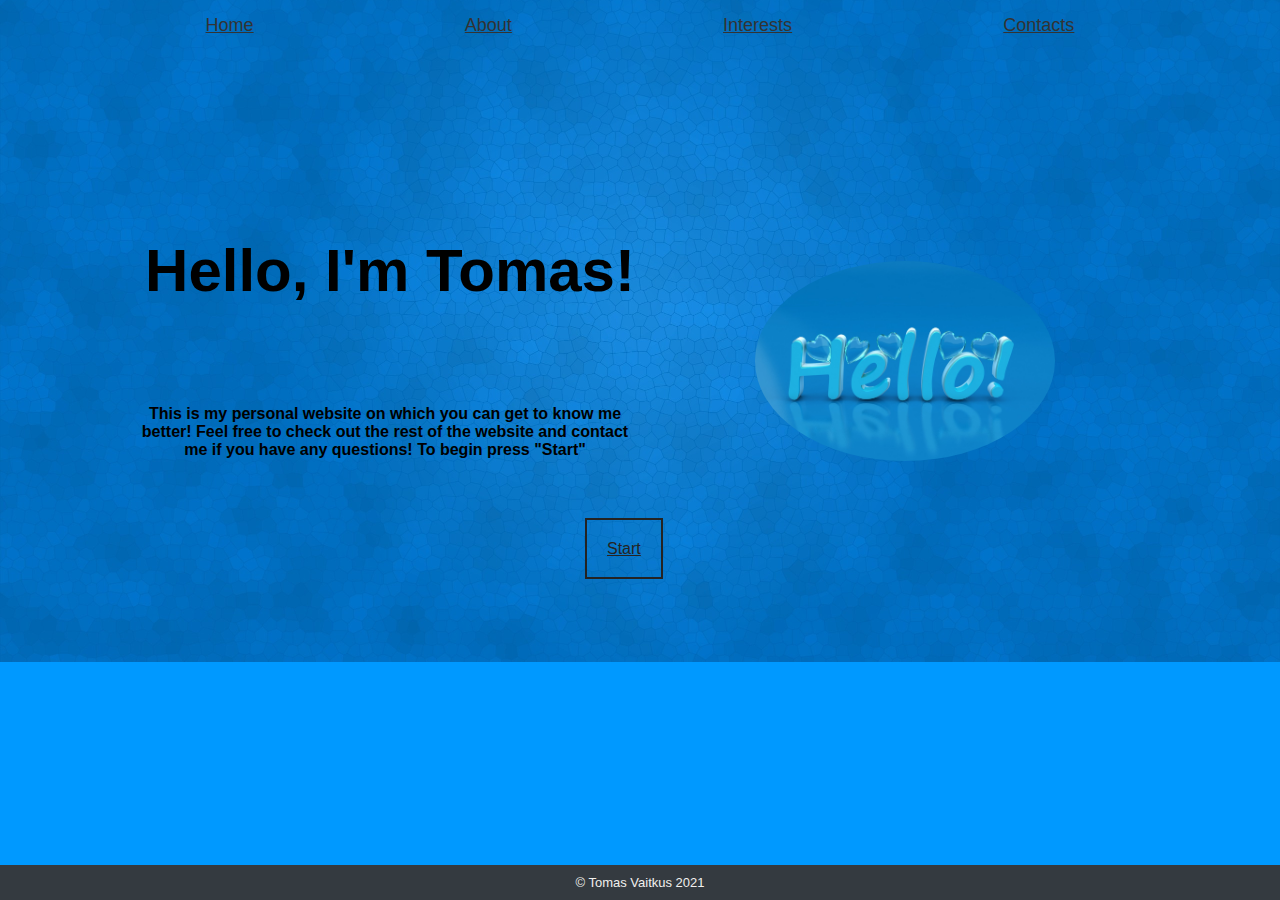
<file: index.html>
<!DOCTYPE html>
<html>
<head>
  <title>Tomas</title>
      <link rel="stylesheet" href="style.css">
</head>
<body class="home">
  <div id="container">
  <header>
    <title>Home</title>
    <nav>
      <ul class="nav-links">
        <li>
        <a class="nav-link" href="index.html">Home</a>
      </li>
    <li>
      <a class="nav-link" href="About.html">About</a>
    </li>
    <li>
    <a class="nav-link" href="Interests.html">Interests</a>
  </li>
    <li>
    <a class="nav-link" href="Contacts.html">Contacts</a>
  </li>
  </ul>
    </nav>
  </header>
  <main>
    <div class="two-column">
      <div class="text">
      <h1> Hello, I'm Tomas! </h1>
      <p> This is my personal website on which you can get to know me better!
      Feel free to check out the rest of the website and contact me
      if you have any questions! To begin press "Start"</p>
    </div>
    <div>
      <img id="first-pic" src="homepic.jpg";
    </div>
    </div>
    <div class="cta">
      <a class="cta-select" href="About.html">Start</a>
    </div>
    <menu>
      </menu>
</main>
<footer>
<p> © Tomas Vaitkus 2021 </p>
</footer>
</div>
</body>

</html>
</file>
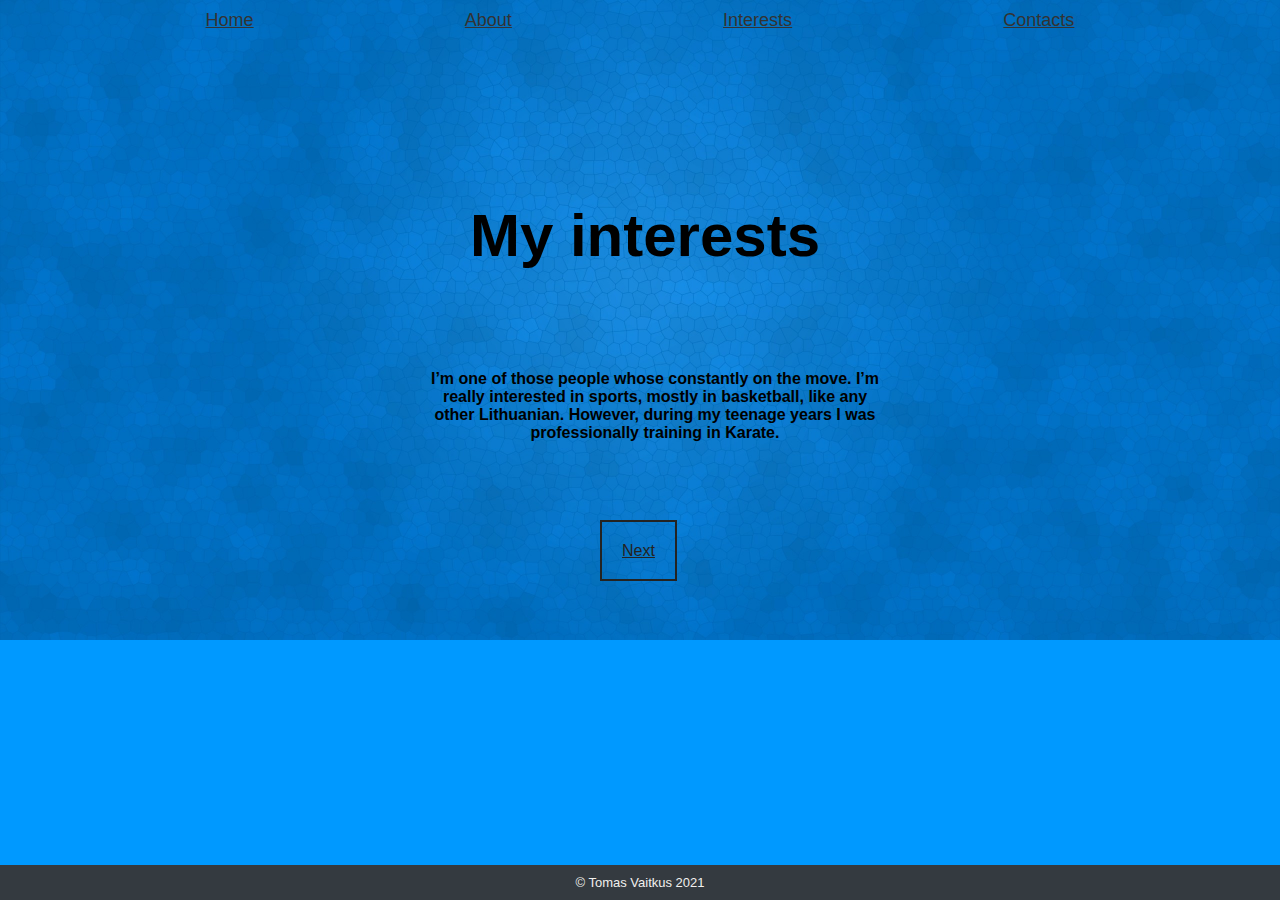
<file: Interests.html>
<!DOCTYPE html>
<html>
<head>
  <title>Tomas</title>
      <link rel="stylesheet" href="style interests.css">
</head>
<body class="home">
  <div id="container">
  <header>
    <title>Interests</title>
    <nav>
      <ul class="nav-links">
        <li>
        <a class="nav-link" href="index.html">Home</a>
      </li>
    <li>
      <a class="nav-link" href="About.html">About</a>
    </li>
    <li>
    <a class="nav-link" href="Interests.html">Interests</a>
  </li>
    <li>
    <a class="nav-link" href="Contacts.html">Contacts</a>
  </li>
  </ul>
    </nav>
  </header>
  <main>

      <div class="text">
      <h1> My interests </h1>
      <p> I’m one of those people whose constantly on the move. I’m really interested in sports, mostly in basketball, like any other Lithuanian. However, during my teenage years I was professionally training in Karate. </p>
    </div>
    
    <div class="cta">
      <a class="cta-select" href="Contacts.html">Next</a>
    </div>
    <menu>
      </menu>
</main>
<footer>
<p> © Tomas Vaitkus 2021 </p>
</footer>
</div>
</body>
</html>
</file>
<file: style.css>
body {
    margin: 5px;
    padding: 0px;
    font-family: 'Josefin Sans', sans-serif;
    background-position: center;
    background-repeat: no-repeat;
    background-size: cover;
    background-color: #0099ff;
}
.home {
background-image:url(home.jpg);

}
#container{
  width: 1100px;
  margin: 0 auto;
}
#first-pic{
  width: 300px;
  border-radius: 50%;
  position:relative;
  left: 115px;
  margin-top: 175px;
}
.two-column{
  display:grid;
  grid-template-columns: 50% 50%;
  padding: 40px;
}
footer {
  background: #343a40;
    color: #686868;
    height: 35px;
    width: 100%;
    text-align: center;
    position: absolute;
    bottom: 0px;
    left: 0px;
    padding: 10px 0 20px 0;
    margin-top: 50px;
}
head{
  margin: 10px;
  padding: 0;
}
.nav-links{
  display: flex;
justify-content: space-around;
list-style: none;
padding: 10px;
}
.nav-link {
    color: #333;
    font-size: 18px;
}
.nav-link:hover {
  background-color: #0099ff;
}
* {
margin: 0px;
padding: 0px;
box-sizing: border-box;
}
.text h1 {
    font-size: 60px;
    font-weight: bold;
    margin-top: 150px;
    margin-left: 10px;
    text-align: center;
}
.text p {
    margin-top: 100px;
    font-size: 16px;
    font-weight: bold;
    margin-left: 0px;
    text-align: center;
}
footer p {
    font-family: 'Josefin Sans', sans-serif;
    font-size: 13px;
    text-align: center;
    color: #f1f0ee;
    display: flex;
    justify-content: space-evenly;
}
.cta-select {
    border: 2px solid #242322;
    color: #242322;
    padding: 20px;
    cursor: pointer;
    font-size: 16px;
    color: #242322;
    margin-left: 455px;
    margin-top: 100px;
}
.cta {
  padding: 75px 0px 0px 0px;
}
.cta-select:hover {
  background-color: #ffffff;
}
</file>
<file: style interests.css>
body {
    margin: 0px;
    padding: 0px;
    font-family: 'Josefin Sans', sans-serif;
    background-position: center;
    background-repeat: no-repeat;
    background-size: cover;
    background-color: #0099ff;
}
.home {
background-image:url(home.jpg);

}
#container{
  width: 1100px;
  margin: 0 auto;
}
.two-column{
  display:grid;
  grid-template-columns: 50% 50%;
  padding: 40px;
}
footer {
  background: #343a40;
    color: #686868;
    height: 35px;
    width: 100%;
    text-align: center;
    position: absolute;
    bottom: 0px;
    left: 0px;
    padding: 10px 0 20px 0;
    margin-top: 50px;
}
head{
  margin: 10px;
  padding: 0;
}
.nav-links{
  display: flex;
justify-content: space-around;
list-style: none;
padding: 10px;
}
.nav-link {
    color: #333;
    font-size: 18px;
}
.nav-link:hover {
  background-color: #0099ff;
}
* {
  margin: 0px;
padding: 0px;
box-sizing: border-box;
}
.text h1 {
    font-size: 60px;
    font-weight: bold;
    margin-top: 160px;
    margin-left: 10px;
    text-align: center;
}
.text p {
    margin-top: 100px;
    font-size: 16px;
    font-weight: bold;
    margin-left: 340px;
    margin-bottom: 100px;
    text-align: center;
    width: 450px;

}
footer p {
    font-family: 'Josefin Sans', sans-serif;
    font-size: 13px;
    text-align: center;
    color: #f1f0ee;
    display: flex;
    justify-content: space-evenly;
}
.cta-select {
    border: 2px solid #242322;
    color: #242322;
    padding: 20px;
    cursor: pointer;
    font-size: 16px;
    color: #242322;
    margin-left: 510px;
    margin-top: 200px;
}
.cta-select:hover {
  background-color: #ffffff;
}
</file>
